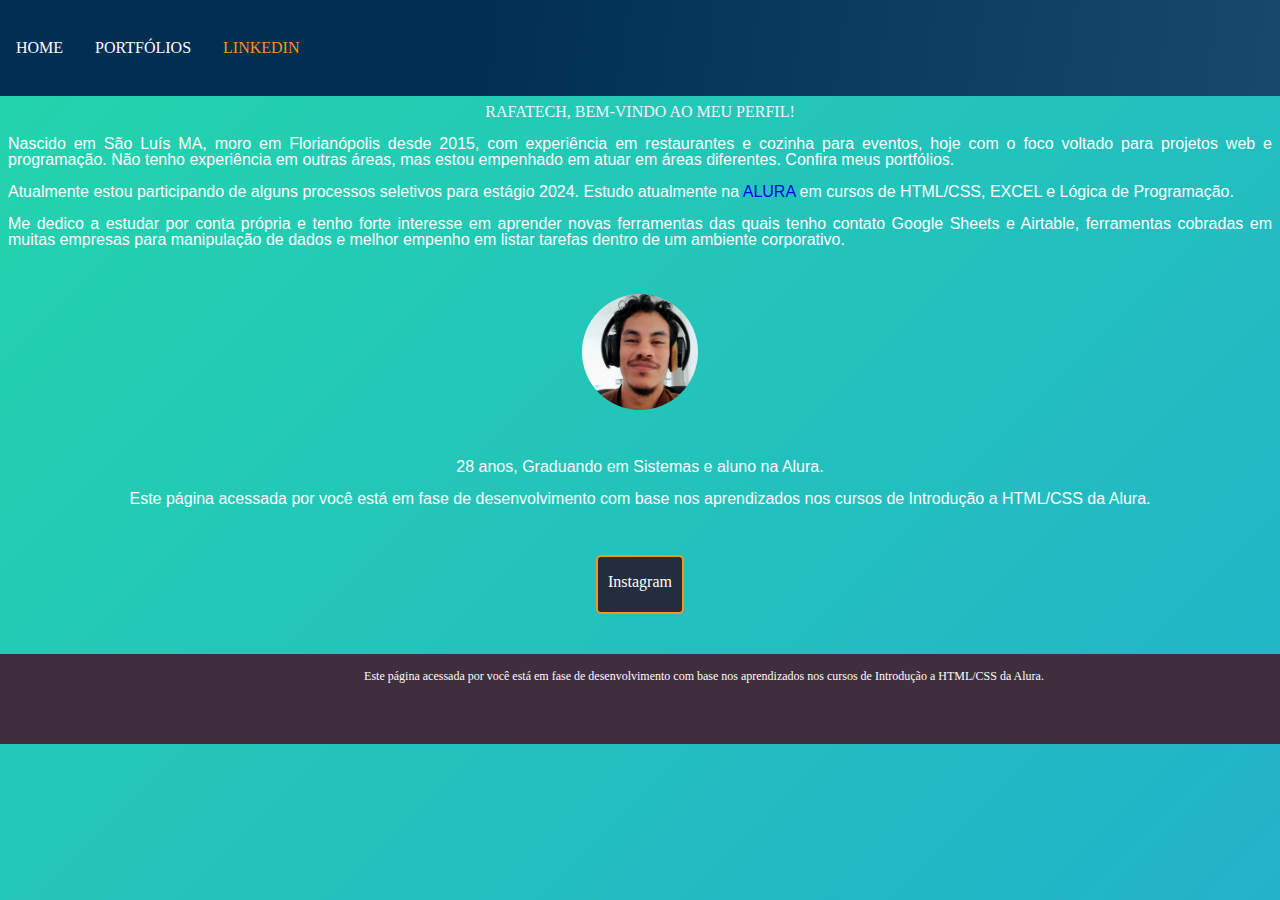
<file: index.html>
<!DOCTYPE html>
<html lang="pt-br">

<head>
    <meta charset="UTF-8">
    <meta name="viewport" content="width=device-width, initial-scale=1.0">
    <link rel="stylesheet" href="Styles/reset.css">
    <link rel="stylesheet" href="Styles/style.css">
    <title>RafaDev - Portfólio 2023</title>
</head>

<body>

    <header class="container">
        <nav>
            <ul class="menu-lista">
                <li><a class="menu-lista-item" href="index.html">Home</a></li>
                <li><a class="menu-lista-item" href="MeusPortfólios.html">Portfólios</a></li>
                <li><a class="menu-lista-item-link" href="https://www.linkedin.com/in/rafael-lago-silva-rodrigues/"
                        target="_blank"><strong>Linkedin</strong></a></li>
            </ul>
        </nav>
    </header>

    <main class="barbearia-conteudo-texto">
        <div class="barbaeria__descricao">
            <h1 class="titulo">RafaTech, bem-vindo ao meu perfil!</h1>
            <p class="texto__ texto__conteudo"> Nascido em São Luís MA, moro em Florianópolis desde 2015, com
                experiência em
                restaurantes e cozinha para eventos, hoje com o foco voltado para projetos web e programação. Não tenho
                experiência em outras áreas, mas estou empenhado em atuar em áreas diferentes. Confira meus portfólios.
            </p>
            <p class="texto__ texto__conteudo">Atualmente estou participando de alguns processos seletivos para estágio
                2024. Estudo atualmente na <a class="texto__link" href="https://www.alura.com.br"
                    target="_blank">Alura</a>
                em cursos de HTML/CSS, EXCEL e Lógica de Programação.</p>
            <p class="texto__ texto__conteudo">Me dedico a estudar por conta própria e tenho forte interesse em aprender
                novas ferramentas das quais tenho contato Google Sheets e Airtable, ferramentas cobradas em muitas
                empresas
                para manipulação de dados e melhor empenho em listar tarefas dentro de um ambiente corporativo.
            </p>

        </div>
    </main>
    <section class="principal">

        <img src="assets/rafa.jpg" class="container__imagem" alt="imagem do autor, rafael">
        <p class="texto__">28 anos, Graduando em Sistemas e aluno na Alura.</p>
        <p class="texto__">Este página acessada por você está em fase de desenvolvimento com base nos aprendizados nos
            cursos de Introdução a HTML/CSS da Alura.</p>
        <ul class="lista">
            <li class="__lista__"><a href="https://www.instagram.com/rafael_rdrigs/"
                    class="container__botao botao__secundario" target="_blank">Instagram</a></li>



        </ul>
        <p class="container__aviso"></p>
        </div>
    </section>
    <footer class="rodape">
        <p class="texto-rodape">Este página acessada por você está em fase de desenvolvimento com base nos aprendizados nos
            cursos de Introdução a HTML/CSS da Alura.</p>
    </footer>


</body>

</html>
</file>
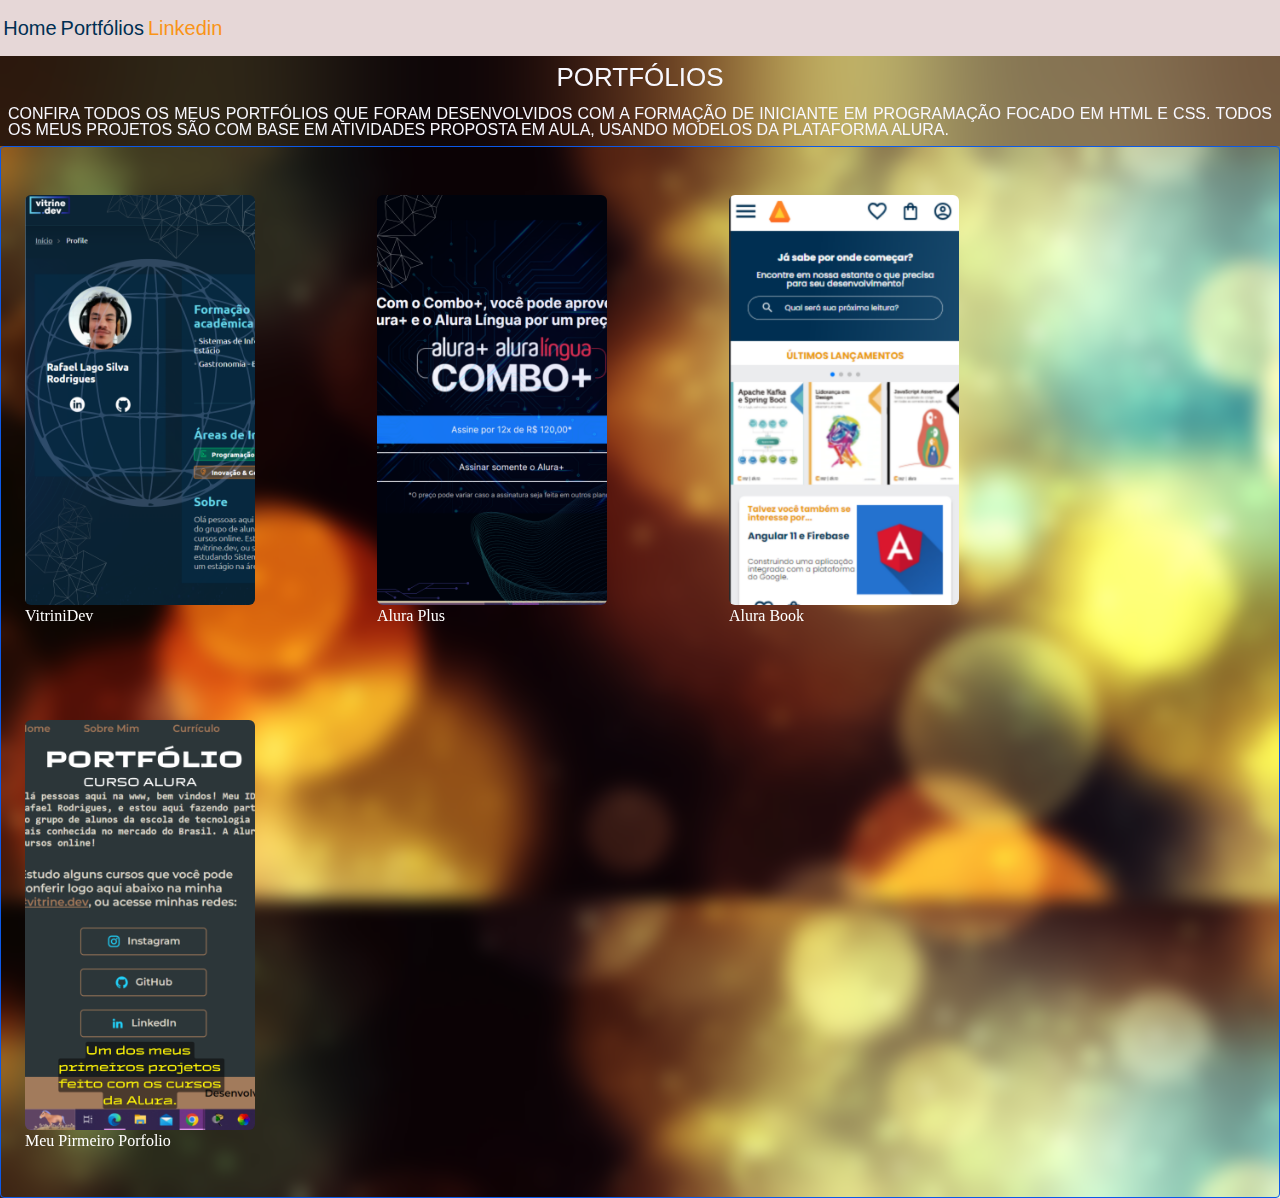
<file: MeusPortfólios.html>
<!DOCTYPE html>
<html lang="pt-br">

<head>
    <meta charset="UTF-8">
    <meta name="viewport" content="width=device-width, initial-scale=1.0">

    <title>Meus Portfólios</title>
    <link rel="stylesheet" href="./Styles/meusportfolios.css">
    <link rel="stylesheet" href="./Styles/reset.css">
</head>

<body class="barbearia__">
    <header class="barbaeria__descricao">
        <div class="container">
            <nav class="cabecalho__menu">
                <a href="index.html" class="cabecalho__menu__link">Home</a>
                <a href="MeusPortfólios.html" class="cabecalho__menu__link">Portfólios</a>
                <a href="https://www.linkedin.com/in/rafael-lago-silva-rodrigues/" class="cabecalho__menu__link"
                    target="_blank"><strong class="cabecalho__menu__link__">Linkedin</strong></a>
            </nav>
        </div>
    </header>

    <main class="apresentacao">
        <section class="apresentacao__conteudo">
            <h1 class="titulo">Portfólios</h1>
            <p class="texto__"><br>Confira todos os meus portfólios que foram desenvolvidos com a formação de Iniciante
                em
                programação focado em HTML e CSS. Todos os meus projetos são com base em atividades proposta em aula,
                usando modelos da plataforma Alura.</p>
            <p class="texto__">
            </p>
    </main>

    <section class="secundario">

        <ul class="lista-itens">
            <li><a href="https://cursos.alura.com.br/vitrinedev/r-lagods/" target="_blank"><img
                        src="./assets/assets.portfolio/Vitrine Dev 2.png" alt="Vitrine Dev 2.png"></a>
                <h2>VitriniDev<p class="descricao-lista-imagem">Minha Vitrine Dev na plataforma da Alura.</p>
                </h2>
            </li>
            <li><a href="https://alura-plus-navy-three-30.vercel.app/" target="_blank"><img
                        src="./assets/assets.portfolio/Portfólio 2.png" alt="Alura plus projeto.png"></a>
                <h2>Alura Plus<p class="descricao-lista-imagem">Um projeto desenvolvido em aula.</p>
                </h2>
            </li>
            <li><a href="https://rafaelunderscorerdrigs.github.io/Alura_Books_Portf-lio/" target="_blank"><img
                        src="./assets/assets.portfolio/Portfólio  3.png" alt="alura books"></a>
                <h2>Alura Book<p class="descricao-lista-imagem">Este foi bem desafiador e demorou duas semans para ser conclúido, mas gostei muito de
                        fazê-lo. Outro projeto desenvolvido em aula.</p>
                </h2>
            </li>
            <li><a href="https://meu-portfolio-bem-vindo-desenvolvido-nos-cursos-html-77zncqq2b.vercel.app/" target="_blank"><img
                        src="./assets/assets.portfolio/Portfólio 1.png" alt="Meu primeiro projeto"></a>
                    <h2>Meu Pirmeiro Porfolio<p class="descricao-lista-imagem">Um dos meu primeiros projetos que eu fiz e adicionei minhas habilidades
                            e
                            meus certificados.</p>
                    </h2>
            </li>
        </ul>


    </section>

    <section>
        <div>

        </div>
    </section>

    <footer class="rodape">
        <p class="texto-rodape">Este página acessada por você está em fase de desenvolvimento com base nos aprendizados nos
            cursos de Introdução a HTML/CSS da Alura.</p>
    </footer>
</body>

</html>
</file>
<file: Styles/style.css>
:root {
    --azul-degrade: linear-gradient(98deg, #002F52 35.49%, #326589 165.37%);
    --fonte-cor-botao: #3F2E3E;
    --fonte-cor-secundaria: #F99417;

}

body {
    background: linear-gradient(-45deg, #ee7752, #3c97e7, #23a6d5, #23d5ab);
    background-size: 400% 400%;
    animation: gradient-animation 25s ease infinite;
    height: 100vh;
    background-color: rgb(243, 240, 240);
    box-sizing: border-box;
}

@keyframes gradient-animation {
    0% {
        background-position: 0% 50%;
    }

    50% {
        background-position: 100% 50%;
    }

    100% {
        background-position: 0% 50%;
    }

}

.container, .menu-lista {
    display: flex;
    flex-direction:row;
    align-items: center;
    padding: 0.5rem;
    gap:2rem;
    height: 80px;
    width: 100vw;
    border-radius: 0 0 1.4rem;
    background: var(--azul-degrade);
}

.menu-lista-item,.menu-lista-item-link {
    text-decoration: none;
    text-transform: uppercase;
    color: #fffcfc;
}

.menu-lista-item-link {
    color: #F99417;
}

.barbearia-conteudo-texto {
    text-align: justify;
}

.titulo {
    display: flex;
    justify-content: center;
    color: rgb(241, 245, 248);
    text-transform: uppercase;
    padding: 0.5rem;
}

.texto__, .texto__conteudo {
    padding: 0.5rem;
    color: #fcfcfc;
    font-family: 'Inter', sans-serif;
    font-weight: 500;
}

.texto__link {
    text-decoration: none;
    text-transform: uppercase;
    color: linear-gradient(98deg, #002F52 35.49%, #326589 165.37%);
}


/* .container {
    background-color: #ecf8f95d;
    height: 45vh;
    display: grid;
} */


.principal {
    text-align: center;
}

.lista {
    display: flex;
    flex-direction: row;
    justify-content: center;
    list-style-type: none;
    margin: 1.5em 0;
    line-height: 5px;
}

.__lista__ {
    margin: 1em 1em
}

.container__imagem {
    width: 9%;
    border-radius: 60px;
    margin-bottom: 2em;
    margin: 3%;


}

.container__botao {
    background-color: #232D3F;
    color: #fffcfc;
    text-decoration: none;
    border-radius: 5px;
    border: 2px solid var(--fonte-cor-secundaria);
    padding-left: 10px;
    padding-right: 10px;
    padding-top: 5px;
    display: inline-block;
    height: 50px;
    line-height: 2.5em;

    
}


.rodape {
    width: 110vw;
    height: 90px;
    background: #3F2E3E;
}

.texto-rodape {
    display: flex;
    justify-content: center;
    text-align: center;
    padding: 1rem;
    color: #fffcfc;
    font-family:'Merriweather' sans-serif;
    font-size: 12px;
    font-weight: 500;
}


.botao__secundario:hover {
    background-color: #f9931764;
    border: 4px solid;
    transition: background-color 2s;
}

.cabecalho__menu__link:hover {
    color: var(--fonte-cor-secundaria);
}

.cabecalho__menu__link__:hover {
    color: var(--fonte-cor-secundaria);
}

@media screen and (min-width:1024px) {
    .rodape {
        display: flex;
        justify-content: space-around;
    }
}
</file>
<file: Styles/meusportfolios.css>
:root {
    --azul-degrade: linear-gradient(98deg, #002F52 35.49%, #326589 165.37%);
    --fonte-cor-botao: #3F2E3E;
    --fonte-cor-secundaria: #F99417;
    --fonte-cor-texto: rgb(236, 241, 243);

}

body {
    background-image: url(/assets/particulas-luz.jpg);
    background-color: #000000;
    background-size: cover;
    background-position: center top;
    background-repeat: repeat;
    height: 100vh;
    padding: 0;
    margin: 0;
}



.barbaeria__descricao {
    background: rgb(230, 215, 215);
    width: 100vw;
    height: 50px;
    display: flex;
    justify-content: space-between;
    flex-direction: row;
    align-items: center;
    padding: 0.2rem;
}

.cabecalho__menu__link {
    text-decoration: none;
    color: #002F52;
    font-family: 'Inter', sans-serif;
    font-size: 20px;
    font-weight: 500;
}

.cabecalho__menu__link__ {
    color: #F99417;
}

.apresentacao {
    background: transparent;
    backdrop-filter: blur(70px);
}

.titulo, .texto__ {
    text-transform: uppercase;
}

.titulo {
    text-align: center;
    font-size: 26px;
}

.apresentacao__conteudo {
    text-align: justify;
    color: ghostwhite;
    padding: 0.5rem;
    font-size: 16px;
    font-family: 'Inter', sans-serif;
    font-weight: 500;
}


.secundario {
    display: flex;
    justify-content: space-around;
    align-items: center;
    background: transparent;
    backdrop-filter: blur(9px);
    border: 1px solid rgb(12, 89, 232);
    column-gap: 0;
    border-radius: 4px;
    height: max-content;

}

.lista-itens li {
    display: flex;
    justify-content: space-between;
    align-items: center;
    flex-direction: column;
    padding: 1.5rem;
    
   

}


.lista-itens:has(img:hover) img:not(:hover) {
    scale: .9;
    opacity: .8;
}


img {
    width: 200px;
    gap: 5rem;
    gap: 6em;
    width: 58vw;
    border-radius: 6px;
    transition: scale 650ms ease, opacity 550ms linear;



}

h2 {
    text-align: center;
    color: #ffffff;

}

.descricao-lista-imagem {
    text-align: center;
    display: flex;
    align-items: center;
}

.rodape {
    background: #3F2E3E;
}

.texto-rodape {
    display: flex;
    text-align: center;
    padding: 1rem;
    color: #fffcfc;
    font-family: 'Merriweather' sans-serif;
    font-size: 12px;
    font-weight: 500;
}


@media screen and (min-width: 1024px) {
    .lista-itens li {
        display: inline-block;
        justify-content: space-around;
        align-items: center;
        width: 300px;
        padding: 3rem 1.5rem;

    }

    .descricao-lista-imagem {
        display: none;
    }

    h2 {
        text-align: center;
        color: #ffffff;
        display: flex;
        align-items: center;
    }

    .texto-rodape, .rodape {
        display: none;
    }

    img {
        width: 18vw;
    }
}
</file>
